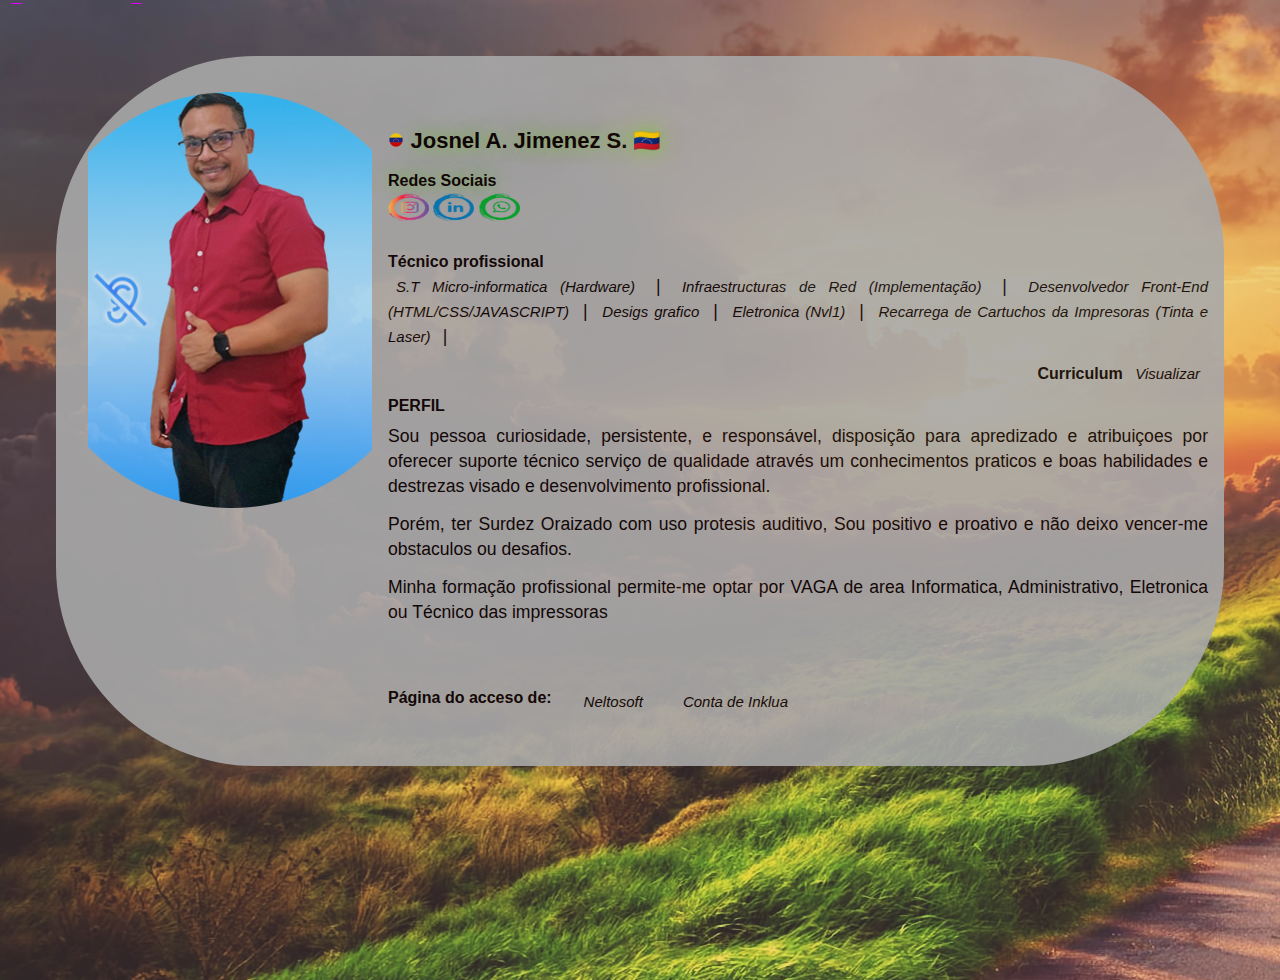
<file: www/index.html>
<!DOCTYPE html>
<html lang="pt-br">
<head>
  <meta charset="UTF-8">
  <meta name="viewport" content="width=device-width, initial-scale=1.0">
  <meta name="og:description" content="Nesta informação de josnel demostrado quem é, anexado informação adicional para todas as empresa e algun cliente necesidades de serviço técnico profissional, já são feito de dispocisão atribuir para oferecer serviço qualidade...">
  <meta property="og:email" content="nelitosoft@gmail.com">
  <meta property="og:phone_number" content="(11) 98300-8139">
  <meta property="og:locality" content="São Pablo">
  <meta property="og:region" content="SP">
  <meta property="og:type" content="article">
  <meta property="og:image:width" content="200">
  <meta property="og:image:height" content="200">
  
  <link type="image/png" sizes="16x16" rel="icon" href="../DadosPersonales2/img/ico/icons8-venezuela-circular-color-16.png">

  <link rel="stylesheet" href="./css/style.css">

  <title>Bemn-vidos(as) meu p&aacute;gina perfil</title>
</head>
<body>
  
  <div class="content">
    <article class="card">
      <div class="background">
        <img class="perfilEu" src="./img/TipoCarnetDesinformal4.png" alt="profile" title="foto nelito formal" >
      </div>
      <div class="content">
          <h1>
            <picture class="iconoVnzla">
              <h1>
                <img src="./img/ico/icons8-venezuela-circular-color-32.png" width="2%" alt=""> Josnel A. Jimenez S. &#127483;&#127466;
              </h1>
              <div>
                  <summary>Redes Sociais</summary>
                  <picture class="wrapper">
                      <div class="logos">
                        <span class="tooltip">                            
                            <a class="icono01" href="https://www.instagram.com/neltosoft/" target="_blank" rel="noopener noreferrer">
                              <img src="./img/ico/3d_circle_with_instagram.png" width="%" >
                            </a> 
                            <a class="icono01" href="https://www.linkedin.com/in/josnel-alexander-jimenez-sequea-824a6a313/" target="_blank" rel="noopener noreferrer">
                              <img src="./img/ico/linkedin.png" width="">
                            </a>
                            <a class="icono01" href="https://wa.me/qr/JNIJYIZCAICJH1" target="_blank" rel="noopener noreferrer">
                              <img src="./img/ico/WhatsApp.png" width="">
                            </a> 
                            </span>
                        </div>
                      </picture>
            
                      
              </div>
             
            </picture>
          </h1>
          <p>
            <strong>T&eacute;cnico profissional</strong> 
            
            <br> 
            <a class="chip" href="./doc/computador.htm" target="_blank" rel="noopener noreferrer">
              S.T Micro-informatica (Hardware) 
            </a> |
            <a class="chip" href="#" target="_blank" rel="noopener noreferrer">
              Infraestructuras de Red (Implementação) 
            </a> |
            <a class="chip" href="#" target="_blank" rel="noopener noreferrer">
              Desenvolvedor Front-End (HTML/CSS/JAVASCRIPT) 
            </a> |
            <a class="chip" href="#" target="_blank" rel="noopener noreferrer">
              Desigs grafico 
            </a>|
            <a class="chip" href="#" target="_blank" rel="noopener noreferrer">
              Eletronica (Nvl1) 
            </a> |
            <a class="chip" href="#" target="_blank" rel="noopener noreferrer">
              Recarrega de Cartuchos da Impresoras (Tinta e Laser)
            </a> |
          </p>
 
        <p class="pDireita">
          <strong>
            Curriculum 
          </strong>
          <a class="chip" href="https://s3.sa-east-1.amazonaws.com/private.inklua/docs/e0dc7a9ca194103a68bc4ef98ce7b022/cv.pdf?X-Amz-Content-Sha256=UNSIGNED-PAYLOAD&X-Amz-Algorithm=AWS4-HMAC-SHA256&X-Amz-Credential=AKIA4OMK4LPOCKIIX4P5%2F20250103%2Fsa-east-1%2Fs3%2Faws4_request&X-Amz-Date=20250103T134111Z&X-Amz-SignedHeaders=host&X-Amz-Expires=900&X-Amz-Signature=57254d3f805146df7ca0883fea2e3900740ac2e974250a8b753b4908f42f665c" target="_blank" rel="noopener noreferrer">
            Visualizar
          </a>
        </p>     
        <strong>PERFIL</strong> 
          <p class="">
            Sou pessoa curiosidade, persistente, e respons&aacute;vel, disposição para apredizado e atribuiçoes por oferecer suporte t&eacute;cnico serviço de qualidade atrav&eacute;s um conhecimentos praticos e boas habilidades e destrezas
            visado e desenvolvimento profissional.
            <p>
              Por&eacute;m, ter Surdez Oraizado com uso protesis auditivo, Sou positivo e proativo e não deixo vencer-me obstaculos ou desafios.
            </p>
            <p>
              Minha formação profissional permite-me optar por VAGA de area Informatica, Administrativo, Eletronica ou T&eacute;cnico das impressoras
            </p>
          </p>
              <!--
                <strong>
                  <A class="chip" href="https://www.significado.origem.nom.br/nomes/nelito.htm" target="_blank">
                    NELITO
                  </A>
                </strong> 
              
              O objetivo &eacute; criando <strong class="">NEGOCIO</strong> para satifazer as necessidades dos clientes tem clases que são:
              <ul>
                <li>
                  Equipamentos Informaticas
                </li>
                <li>
                  Celulares 
                </li>
                <li>
                  Eletronica 
                </li>
                <li>
                  Gastronomia Venezuelana <strong>(GV)</strong>
                </li>
              </ul>
                Alem disso serviço aos clientes com a finalidade de fazer objetivo fundamental
                como nesta empresa e que haja criado <strong>NELTOSOFT.</strong> Isso se trata do meu proposito de fazer e tenho conhecimento que estarei divulgando.
            </p>-->
          </p>
        <ul class="chips">
          <strong>
            P&aacute;gina do acceso de:
          </strong>
          <a class="chip" href="https://www.significado.origem.nom.br/nomes/nelito.htm" target="_blank">Neltosoft</a>
          <a class="chip" href="https://inklua.com/recrutador/visualizar-candidato/e0dc7a9ca194103a68bc4ef98ce7b022" target="_blank">Conta de Inklua</a>
          <!--
          <li class="chip">Neltosoft Informatica 💒</li>
            <li class="chip">NeltoLibras 👋🏽</li>
          </ul>
          <div class="action-buttons">
          <a href="#" >
            Quem somos
          </a>
          <a href="./doc/somos.htm" target="_blank" class="secondary">
            Historia
          </a>
        </div>
      -->
      </div>
    </article>
  </div>
</body>
</html>
</file>
<file: www/css/style.css>
:root{
    --background: rgb(181, 192, 236);
    --cardfondo: #f0efef;
    --gray:#A9A9A9;
    --Primary: #8A2BE2;
    --Primary-Violet: #7370F4;
    --invisivel: #ADFF2F;
    --paragrafo: #0b0101;
    --contorno: #e1e6e9 ;
    
}
*{
    
    line-height: 25px;
    color: var(--paragrafo);
    font-family:Verdana, Geneva, Tahoma, sans-serif;
    font-size: 16px;
    
}
body{
    background-image: url(../img/fundo/pngegg\ \(15\).png);
    background-attachment: fixed;
    background-repeat: no-repeat;
    place-items: end center;
    height: 100vh; 
    margin: 0;
    padding: 2.5rem;
}
a{
    text-decoration: none;
}
p {
    text-align: justify;
    color: var(--paragrafo);
}
p > strong {
    text-align: justify;
    color: var(--paragrafo);
}
.pDireita{
    text-align: right;
}
h1 {
    text-shadow:
        0 0 15px rgba(79, 216, 15, 0.5),
        0 0 30px rgba(208, 244, 5, 0.3),
        0 0 50px rgba(236, 246, 40, 0.2);
        font-size: 22px;
}
.iconoVnzla{
    margin-left: 1.5in;
}
.perfilEu{  
    width: auto;
    height: auto;
    border-radius: 0;
    /*border: 0.2rem solid var(--contorno);
    filter:drop-shadow(0px, 0px, 12px grey);
    opacity: 100%;*/
}
.card{
    display: flex;
    flex-wrap: wrap;
    border-radius: 12.5rem; 
    background-color: var(--gray);

    opacity: 90%;
    cursor: pointer;
    overflow: hidden;
    transition: all 0.3s;
    max-width: clanp(14rem, 64vn, 40.25rem);
    min-width: 20rem;
    min-height: 17.5rem;
}
.card01{
    background-color: var(--gray);
    display: flex;
    flex-wrap: wrap;
    border-radius: 2rem; 
    padding: 0.5in;
    opacity: 90%;
    cursor: pointer;
    overflow: hidden;
    transition: all 0.3s;
    max-width: clanp(14rem, 64vn, 40.25rem);
    min-width: 20rem;
    min-height: 17.5rem;
}
.card:hover{
    box-shadow: rgba(0, 0  , 0, 35)
    0px, 5px, 15;
}
.background{
    flex: 1 1 10rem;
}
.background img{
    margin: 2rem;
    width: 90%;
    height: 60%;
    object-fit: cover;
}
.icono01{
    display:contents;
    float:inline-start;
    padding: 1in;
    
}
.logos img{
    width: 5%;
    height: 3%;
    aspect-ratio: 3/2;
}
.navRedes{
    margin: 2rem;
    margin-left: 1rem;
    position: relative;
    
    background-color: var(--cardfondo);
}
.content{
    flex: 3 1 22rem;
    display: flex;
    flex-direction: column;
    justify-content: center;
    padding: 1rem;
    
    /*background-image: url(../img/png/pngegg\ \(26\).png);*/
    background-repeat: repeat;
    background-position: center;
    background-size: 30%;
}
.content > h2 {
    font-size: clamp(
        1.3rem, 2.5vw, 1.8rem
    );
    font-weight: 700;
    margin-bottom: clamp(
        0.35rem, 2vw,
        00.55rem
    );
}
.content > p{
    font-size: clamp(
        1rem, 1.75vw,
        1.1rem
    );
    font-weight: 400;
    margin: 0.4rem 0;
}

.content a{
    color: var(--paragrafo);
}
.chips {
    display: flex;
    gap: 1.5rem;
    flex-wrap: wrap;
    list-style-type: none;
    padding: 0.75rem 0px 1rem 0px;
}
.chip{
    border-radius: 0.5rem;
    padding: 0.25rem 0.5rem;
    font-size: 0.9395rem;
    background-color: var(--gray);
    transition: all 0.3s;
    font-weight: 500;
    font-style:oblique;
}
.chip:hover{
    background: var(--Primary-Violet);
    color: var(--background);
}
.action-buttons{
    border-top: 1px solid var(--gray);
    padding-top: 1rem;
    gap: 0.75rem;
    display: flex;
    margin-top: auto;
    flex-wrap: wrap;

}
.action-buttons a{
    background-color: var(--Primary);
    color: white;
    padding: 0.75rem;
    text-decoration: none;
    border-radius: 0.75rem;
    outline: none;
    border: none;
    /*font-size: 0.125rem;*/
    display: flex;
    justify-content: center;
    align-items: center;
    white-space: nowrap;
    flex: 1 0 15rem;
    max-width: 100%;
}
.action-buttons a:hover{
    
    text-decoration: underline;
}
.action-buttons a.secondary {
    background-color: inherit;
    color: var(--primary);
    border: 1px solid var(
        --primary);
    flex: 1 0 5rem;
}
.fondo{
    background-color: var(--gray);
    opacity: 90%;
    border-radius: 5px;
    padding: 1rem;
    text-align: justify;
    line-height: 28px;
   
}
.textRed{
    color: red;
}
/*Icono redes sociales*/
.wrapper .ico:hover span{
    color: #fff;
}
.wrapper .ico:hover span,
.wrapper .ico:hover .tooltip{
    text-shadow: 0px -1px 0px rgba(0, 0  , 0, 0.4);
}
</file>
